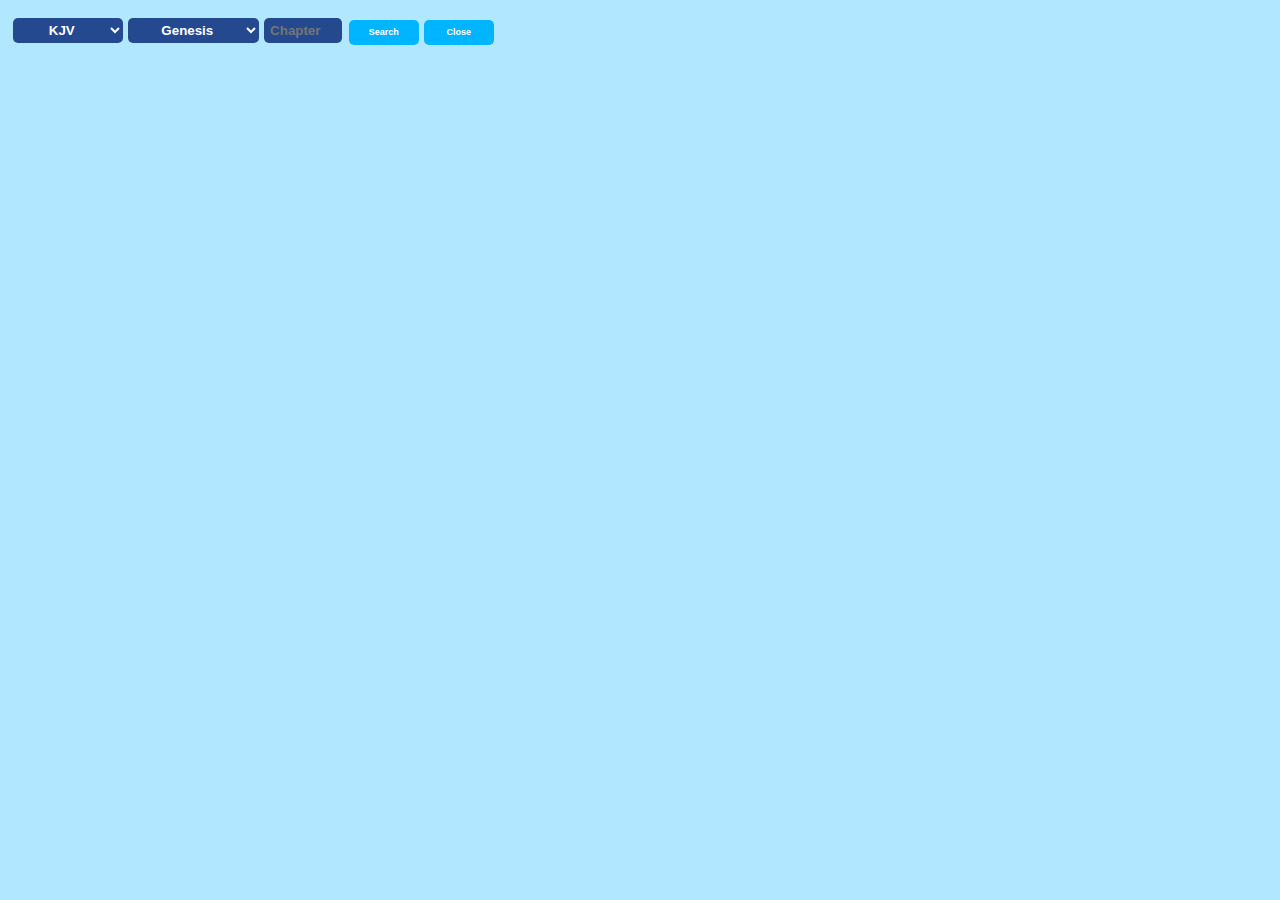
<file: index.html>
<!DOCTYPE html>
<html lang="en">
<head>
    <meta charset="UTF-8">
    <title>Control Panel</title>
    <meta name="viewport" content="width=device-width">
	<link rel="stylesheet" href="css/style.css" type="text/css">
<link rel="preconnect" href="https://fonts.googleapis.com">
<link rel="preconnect" href="https://fonts.gstatic.com" crossorigin>
<link href="https://fonts.googleapis.com/css2?family=Poppins:ital,wght@0,100;0,200;0,300;0,400;0,500;0,600;0,700;0,800;0,900;1,100;1,200;1,300;1,400;1,500;1,600;1,700;1,800;1,900&family=Roboto:ital,wght@0,100;0,300;0,400;0,500;0,700;0,900;1,100;1,300;1,400;1,500;1,700;1,900&display=swap" rel="stylesheet">
</head>
<body class="cpanel">
	<div id="bible-content">
		<div class="script">									
			<div class="bible-version">
				<select id="bible-version-select">
					<option value="KJV">KJV</option>
					<option value="RSV">RSV</option>
					<option value="ASV">ASV</option>
					<option value="TYNDALE">TYNDALE</option>
					<option value="JUBL2000">JUBILEE 2000</option>
					<option value="DARBY">DARBY</option>
					<option value="WYCLIFFE">WYCLIFFE</option>
				</select>
			</div>									
			<div class="bible-book">
				<select id="bible-book-select">
					<option value="0">Genesis</option>
					<option value="1">Exodus</option>
					<option value="2">Leviticus</option>
					<option value="3">Numbers</option>
					<option value="4">Deuteronomy</option>
					<option value="5">Joshua</option>
					<option value="6">Judges</option>
					<option value="7">Ruth</option>
					<option value="8">1 Samuel</option>
					<option value="9">2 Samuel</option>
					<option value="10">1 Kings</option>
					<option value="11">2 Kings</option>
					<option value="12">1 Chronicles</option>
					<option value="13">2 Chronicles</option>
					<option value="14">Ezra</option>
					<option value="15">Nehemiah</option>
					<option value="16">Esther</option>
					<option value="17">Job</option>
					<option value="18">Psalm</option>
					<option value="19">Proverbs</option>
					<option value="20">Ecclesiastes</option>
					<option value="21">Song of Solomon</option>
					<option value="22">Isaiah</option>
					<option value="23">Jeremiah</option>
					<option value="24">Lamentations</option>
					<option value="25">Ezekiel</option>
					<option value="26">Daniel</option>
					<option value="27">Hosea</option>
					<option value="28">Joel</option>
					<option value="29">Amos</option>
					<option value="30">Obadiah</option>
					<option value="31">Jonah</option>
					<option value="32">Micah</option>
					<option value="33">Nahum</option>
					<option value="34">Habakkuk</option>
					<option value="35">Zephaniah</option>
					<option value="36">Haggai</option>
					<option value="37">Zechariah</option>
					<option value="38">Malachi</option>
					<option value="39">Matthew</option>
					<option value="40">Mark</option>
					<option value="41">Luke</option>
					<option value="42">John</option>
					<option value="43">Acts</option>
					<option value="44">Romans</option>
					<option value="45">1 Corinthians</option>
					<option value="46">2 Corinthians</option>
					<option value="47">Galatians</option>
					<option value="48">Ephesians</option>
					<option value="49">Philippians</option>
					<option value="50">Colossians</option>
					<option value="51">1 Thessalonians</option>
					<option value="52">2 Thessalonians</option>
					<option value="53">1 Timothy</option>
					<option value="54">2 Timothy</option>
					<option value="55">Titus</option>
					<option value="56">Philemon</option>
					<option value="57">Hebrews</option>
					<option value="58">James</option>
					<option value="59">1 Peter</option>
					<option value="60">2 Peter</option>
					<option value="61">1 John</option>
					<option value="62">2 John</option>
					<option value="63">3 John</option>
					<option value="64">Jude</option>
					<option value="65">Revelation</option>
				</select>
			</div>
			<div class="chapter-number">
				<input id="bible-chapter" name="chapter" min="1" type="number" placeholder="Chapter">
			</div>
			<div class="bible-search">
				<button onclick="searchBible()">Search</button>
			</div>
			<div class="bible-search">
				<button onclick="closeBible()">Close</button>
			</div>
		</div>
		<div class="verses">
			<ul id="verses-slots"></ul>
		</div>
	</div>
	
	<script type="text/javascript">
		
		function searchBible() {
			const version = document.getElementById('bible-version-select').value;
			let url = 'bibles/' + version + '.xml';
            fetch(url)
            .then(response=>response.text())
            .then(data=>{
                let parser = new DOMParser();
                let xml = parser.parseFromString(data, "application/xml");
				buildText(xml);
			});
		}
        
        function buildText(x){
			const book = document.getElementById('bible-book-select').value;
			const chapter = document.getElementById('bible-chapter').value - 1;
            let list = document.getElementById('verses-slots');
			let books = x.getElementsByTagName('BIBLEBOOK')[book];
			let chapters = books.getElementsByTagName('CHAPTER')[chapter];
			let verses = chapters.getElementsByTagName('VERS');
			list.innerHTML = "";
            for(let i=0; i<verses.length; i++){
                let li = document.createElement('li');
                let versetext = verses[i].firstChild.nodeValue;
                let verseNumber = verses[i].getAttribute('vnumber');
				li.id = `bible-slot-${verseNumber}`;
                li.textContent = `${verseNumber} - ${versetext}`;
				li.innerHTML = '<button onclick="send()"><div class="verse-number" id="verseNumber">' + verseNumber + '</div></button><div class="verse-text" id="verseText">' + versetext + '</div>';
                list.appendChild(li);
            }
        }
		

		
		function send() {
			const setActive = as => {
			[...as.parentElement.children].forEach(sib => sib.classList.remove('active-verse'))
			as.classList.add('active-verse')
			const bc = new BroadcastChannel('bible_channel');
			
			const verse_Text = document.querySelector('.active-verse > #verseText').innerHTML;
			const verse_Number = document.querySelector('.active-verse > button > #verseNumber').innerHTML;
			const inputChapter = document.getElementById('bible-chapter').value;
			const inputbook = document.getElementById('bible-book-select').getElementsByTagName("option")[document.getElementById('bible-book-select').selectedIndex].innerHTML;
			const version = document.getElementById('bible-version-select').value;

			bc.postMessage({
				bibleversion: version,
				biblebook: inputbook,
				biblechapter: inputChapter,
				bibleverse: verse_Number,
				bibletext: verse_Text,
				Switch: "show",
			});
			
			}
			let verselists = [...document.body.querySelectorAll('#verses-slots > li')]
			verselists.forEach(as => as.addEventListener('click', e => setActive(as))) 
		}
		
		function closeBible() {
			const bc = new BroadcastChannel('bible_channel');

			bc.postMessage({
				Switch: "hide",
			});
		}

	</script>
</body>
</html>
</file>
<file: css/style.css>
:root {
  --white: #fff;
  --button-color: #00b5ff;
  --background: #b1e8ff;
  --blue: rgba(3, 32, 115, 0.8);
}

* {
	margin: 0px;
	padding: 0px;
	box-sizing: border-box;
	color: var(--white);
	font-weight: 700;
}

ul {
	list-style: none;
}

button {
	background: var(--button-color);
    	border-radius: 5px;
	width: 25px;
	height: 25px;
	font-size: 9px;
	text-align: center;
	overflow: hidden;
	border: none;
	margin: 2px;
	cursor: pointer;
}

.verse-text {
	display: none;
}

li:hover .verse-text {
	display: block;
	position: absolute;
	background: var(--blue);
	padding: 5px;
	border-radius: 5px;
	margin-right: 5px;
}

#verses-slots {
	display: flex;
	flex-wrap: wrap;
	max-width: 90vw;
}

.cpanel {
	background: var(--background);
	width: 100vw;
	height: 100vh;
}

#bible-content {
	background: var(--background);
	padding: .8rem;
}

.script {
	display: flex;
	flex-wrap: wrap;
}

.chapter-number {
	width: 78px;
	height: 25px;
	margin: 5px 5px 5px 0px;
}

input {
	width: 100%;
	height: 100%;
	text-align: center;
	background: var(--blue);
	border: none;
	border-radius: 5px;
}

.bible-book, .bible-version {
	height: 25px;
	margin: 5px 5px 5px 0px;
}

.version {
	font-size: 10px;
	font-style: italic;
	text-align: right;
	padding-top: 7px;
}

.info {
	position: absolute;
	border: 2px solid rgb(3, 32, 115);
	width: fit-content;
	background: #00b5ff;
	padding: 5px 25px 5px 25px;
	font-size: 28px;
	font-weight: bold;
	margin-left: 32px;
	text-align: center;
	border-radius: 10px;
	top: -22px;
}

select {
	width: 100%;
	height: 100%;
	text-align: center;
	background: var(--blue);
	border: none;
	border-radius: 5px;
}

#scripture-info {
	font-size: 28px;
}

.bible-search {
	width: 70px;
	height: 25px;
	margin: 5px 5px 5px 0px;
}

.bible-search button {
	width: 100%;
	height: 100%;
}

.display-source {
	position: absolute;
	width: 100%;
	height: 100%;
	overflow: hidden;
	background: transparent;
}

.scripture-content {
	position: absolute;
	font-family: 'Poppins', sans-serif;
	bottom: 24px;
	width: calc(96% - 4%);
	padding: 20px 20px 10px 10px;
	background: rgba(3, 32, 115, 0.8);
	font-size: 28pt;
	line-height: 1;
	left: 4%;
	text-align: center;
	hyphens: auto;
	transition: all 3s ease-out;
	border-radius: 20px;
	border: 4px solid #00b5ff;
}

img {
	width: 100%;
	height: 100%;
}

.image {
	position: absolute;
	height: 92px;
	width: 92px;
	left: 93%;
	bottom: -20px; 
	opacity: .65;
}

@media screen and (max-width: 425px) {
	.image {
		height: 52px;
		width: 52px;
		left: 87%;
		bottom: -20px; 
	}
}

@media screen and (min-width: 425px) {
	.image {
		height: 52px;
		width: 52px;
		left: 87%;
		bottom: -20px; 
	}
}

@media screen and (min-width: 768px) {
	.image {
		height: 72px;
		width: 72px;
		left: 94%;
		bottom: -27px; 
	}
}

@media screen and (min-width: 1024px) {
	.image {
		height: 72px;
		width: 72px;
		left: 94%;
		bottom: -30px; 
	}
}

@media screen and (min-width: 1440px) {
	.image {
		height: 72px;
		width: 72px;
		left: 95.5%;
		bottom: -32px; 
	}
}

@media screen and (min-width: 2560px) {
	.image {
		height: 72px;
		width: 72px;
		left: 98%;
		bottom: -32px; 
	}
}

.hide {
	visibility: hidden;
    opacity: 0;
    /*transition: visibility 2s linear 2s, opacity 2s linear; */
	/*animation: tracking-out-contract 3s ease-in-out;*/
	animation: tracking-out-contract-bck-bottom 3s ease-in-out;
}

.show {
	display: block;
	animation: tracking-in-expand-fwd 2s ease-in-out; 
}

@-webkit-keyframes tracking-in-expand-fwd {
  0% {
    letter-spacing: -0.5em;
    -webkit-transform: translateZ(-700px);
            transform: translateZ(-700px);
    opacity: 0;
  }
  40% {
    opacity: 0.6;
  }
  100% {
    -webkit-transform: translateZ(0);
            transform: translateZ(0);
    opacity: 1;
  }
}

@keyframes tracking-in-expand-fwd {
  0% {
    letter-spacing: -0.5em;
    -webkit-transform: translateZ(-700px);
            transform: translateZ(-700px);
    opacity: 0;
  }
  40% {
    opacity: 0.6;
  }
  100% {
    -webkit-transform: translateZ(0);
            transform: translateZ(0);
    opacity: 1;
  }
}

@-webkit-keyframes tracking-out-contract {
  0% {
    opacity: 1;
  }
  50% {
    opacity: 1;
  }
  100% {
    letter-spacing: -0.5em;
    opacity: 0;
  }
}
@keyframes tracking-out-contract {
  0% {
    opacity: 1;
  }
  50% {
    opacity: 1;
  }
  100% {
    letter-spacing: -0.5em;
    opacity: 0;
  }
}

@-webkit-keyframes tracking-out-contract-bck-bottom {
  0% {
    -webkit-transform: translateZ(0) translateY(0);
            transform: translateZ(0) translateY(0);
    opacity: 1;
  }
  60% {
    opacity: 1;
  }
  100% {
    letter-spacing: -0.5em;
    -webkit-transform: translateZ(-500px) translateY(300px);
            transform: translateZ(-500px) translateY(300px);
    opacity: 0;
  }
}
@keyframes tracking-out-contract-bck-bottom {
  0% {
    -webkit-transform: translateZ(0) translateY(0);
            transform: translateZ(0) translateY(0);
    opacity: 1;
  }
  60% {
    opacity: 1;
  }
  100% {
    letter-spacing: -0.5em;
    -webkit-transform: translateZ(-500px) translateY(300px);
            transform: translateZ(-500px) translateY(300px);
    opacity: 0;
  }
}
</file>
